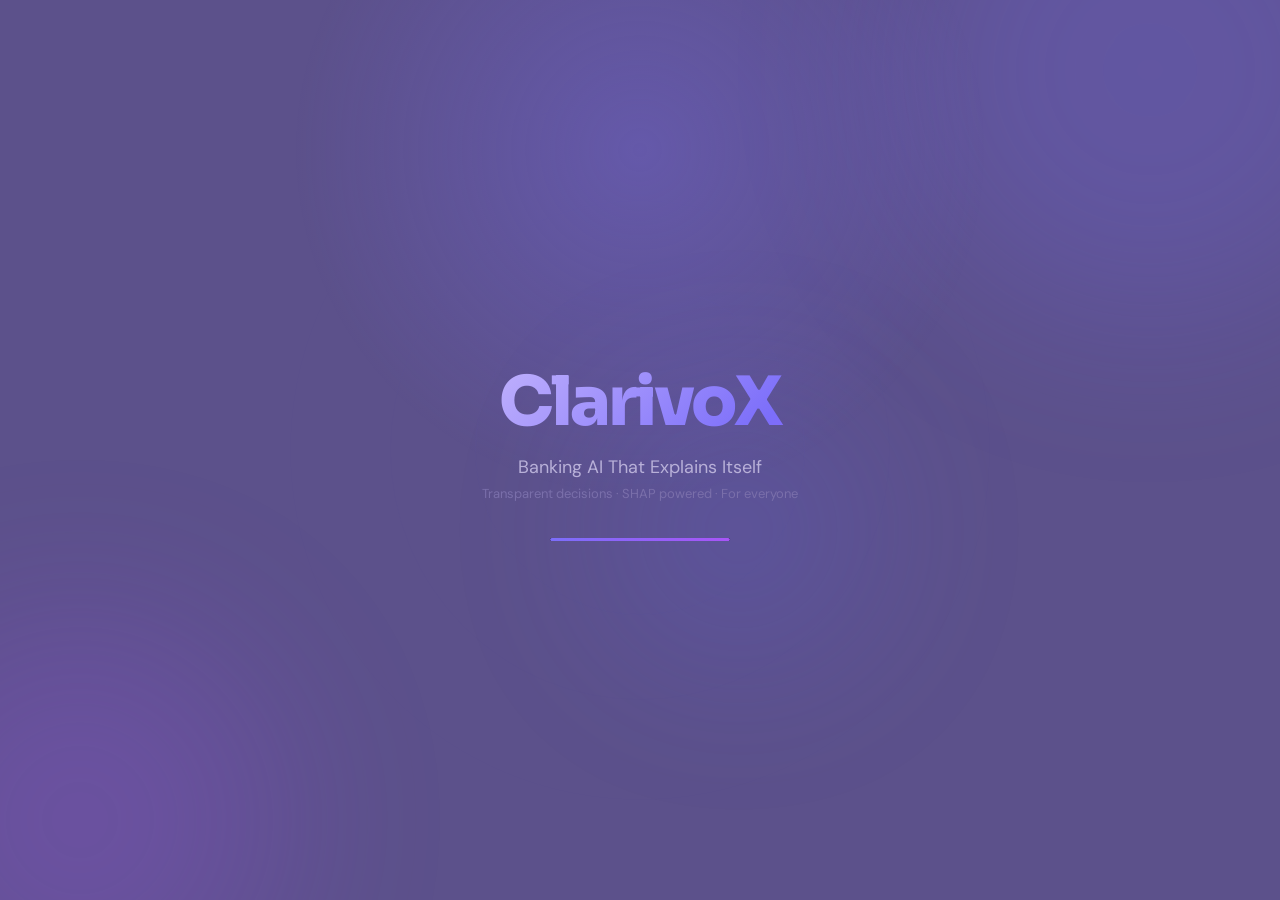
<file: frontend/index.html>
<!DOCTYPE html>
<html lang="en">
<head>
<meta charset="UTF-8"/>
<meta name="viewport" content="width=device-width, initial-scale=1.0"/>
<title>ClarivoX — Explainable Banking AI</title>
<link href="https://fonts.googleapis.com/css2?family=Sora:wght@300;400;500;600;700;800&family=DM+Sans:opsz,wght@9..40,300;9..40,400;9..40,500;9..40,600;9..40,700&display=swap" rel="stylesheet"/>
<link rel="stylesheet" href="index.css"/>
</head>
<body>

<div class="orb o1"></div>
<div class="orb o2"></div>
<div class="orb o3"></div>

<!-- TOPBAR -->
<div id="topbar" style="display:none">
  <div class="fac gap10">
    <button class="back-btn" id="backBtn" onclick="goBack()">← Back</button>
    <div class="tb-logo" onclick="goTo('home')">ClarivoX</div>
  </div>
  <div class="step-bar" id="stepBar"></div>
  <div class="tb-right">
    <!-- Language switcher in topbar -->
    <div class="tb-lang" id="tbLangBar">
      <button class="tb-lang-btn active" onclick="switchLang('English',this)">EN</button>
      <button class="tb-lang-btn" onclick="switchLang('Tamil',this)">TA</button>
      <button class="tb-lang-btn" onclick="switchLang('Hindi',this)">HI</button>
      <button class="tb-lang-btn" onclick="switchLang('Malayalam',this)">ML</button>
    </div>
    <button class="tb-nav-link" data-label="nav_home" onclick="goTo('home')">Home</button>
    <button class="tb-nav-link" data-label="nav_chat" onclick="goTo('chat')">AI Chat</button>
    <button class="tb-nav-link" data-label="nav_churn" onclick="goTo('churn')">Churn</button>
    <div class="profile-pill" onclick="togglePP()">
      <div class="pav" id="tav">U</div>
      <div><div class="pname" id="tpname">User</div><div class="pmode" id="tpmode">—</div></div>
    </div>
  </div>
</div>

<!-- PROFILE POPUP -->
<div id="ppopup">
  <div class="pp-head">
    <div class="pav" style="width:40px;height:40px;font-size:17px;margin-bottom:8px" id="ppav">U</div>
    <div class="pp-name" id="ppname">User</div>
    <div class="pp-email" id="ppemail"><a href="/cdn-cgi/l/email-protection" class="__cf_email__" data-cfemail="deabadbbac9ebdb2bfacb7a8b1a6f0bfb7">[email&#160;protected]</a></div>
  </div>
  <div class="pp-item" onclick="goTo('profile');togglePP()">👤 <span data-label="pp_profile">Switch Profile</span></div>
  <div class="pp-item" onclick="goTo('chat');togglePP()">💬 <span data-label="nav_chat">AI Chat</span></div>
  <div class="pp-item" onclick="goTo('feedback');togglePP()">⭐ <span data-label="pp_feedback">Feedback</span></div>
  <div class="pp-item" onclick="goTo('splash');togglePP()" style="color:var(--danger)">🚪 <span data-label="pp_signout">Sign Out</span></div>
</div>

<!-- FLOATING CHAT -->
<button id="floatChat" onclick="toggleCP()" title="Ask ClarivoX AI">💬<div class="fcbadge">1</div></button>

<!-- CHAT PANEL -->
<div id="cpanel">
  <div class="cp-hd">
    <div class="cp-title">✨ ClarivoX Assistant</div>
    <button class="cp-x" onclick="toggleCP()">×</button>
  </div>
  <div class="cp-msgs" id="cpmsgs">
    <div class="bubble ai"><div class="aitag">CLARIVOX AI</div><span data-label="chat_welcome_short">Hi! Ask me anything about banking, loans, or your account.</span></div>
  </div>
  <div class="cp-bar">
    <div class="cp-inp"><input type="text" class="form-control" id="cpinp" placeholder="Ask a question…" onkeydown="if(event.key==='Enter')cpSend()"/></div>
    <button class="cp-send" onclick="cpSend()">➤</button>
  </div>
</div>

<!-- ══════════ PAGES ══════════ -->

<!-- SPLASH -->
<div class="page active" id="splash">
  <div style="display:flex;flex-direction:column;align-items:center;justify-content:center;flex:1;position:relative;overflow:hidden">
    <div class="spl-orb"></div>
    <div class="spl-ring" style="width:700px;height:700px;opacity:.06"></div>
    <div class="spl-ring" style="width:500px;height:500px;opacity:.09;animation-delay:-3s"></div>
    <div class="spl-ring" style="width:330px;height:330px;opacity:.12;animation-delay:-6s"></div>
    <div style="position:relative;z-index:2;text-align:center">
      <div class="spl-logo">ClarivoX</div>
      <div class="spl-tag">Banking AI That Explains Itself</div>
      <div class="spl-sub">Transparent decisions · SHAP powered · For everyone</div>
      <div class="spl-bar"><div class="spl-fill"></div></div>
    </div>
  </div>
</div>

<!-- LOGIN -->
<div class="page" id="login">
  <div style="display:flex;align-items:center;justify-content:center;flex:1;position:relative;overflow:hidden">
    <div class="spl-orb" style="opacity:.35"></div>
    <div class="login-card">
      <div class="login-logo">ClarivoX</div>
      <p style="text-align:center;color:var(--text2);font-size:12px;margin-bottom:18px" data-label="login_tagline">Explainable AI for Loans, Churn & Banking</p>
      <!-- Language picker -->
      <div class="lang-row" id="loginLangRow">
        <button class="lang-btn active" onclick="setLang(this,'English')">🇬🇧 English</button>
        <button class="lang-btn" onclick="setLang(this,'Tamil')">🇮🇳 தமிழ்</button>
        <button class="lang-btn" onclick="setLang(this,'Hindi')">🇮🇳 हिंदी</button>
        <button class="lang-btn" onclick="setLang(this,'Malayalam')">🇮🇳 മലയാളം</button>
      </div>
      <div class="form-group">
        <label class="form-label" data-label="username">Your Name</label>
        <input type="text" class="form-control" id="lname" placeholder="Enter your name"/>
      </div>
      <button class="btn btn-primary btn-full mt12" data-label="enter_btn" onclick="doLogin()">Get Started →</button>
      <div class="divider">or</div>
      <button class="btn btn-secondary btn-full" data-label="guest_btn" onclick="doLoginGuest()">Continue as Guest</button>
      <div style="margin-top:16px;text-align:center">
        <span class="status-dot" id="loginDot"></span>
        <span style="font-size:11px;color:var(--text3)" id="loginStatus">Checking backend…</span>
      </div>
    </div>
  </div>
</div>

<!-- PROFILE SELECT -->
<div class="page" id="profile">
  <div class="pw">
    <div class="c-lg">
      <div class="tc mb24">
        <span class="badge bp mb12" data-label="step1_badge">Step 1 of 3</span>
        <div class="stitle" data-label="profile_title">Who are you?</div>
        <div class="ssub" data-label="profile_sub">We'll personalise AI explanations to match your level</div>
      </div>
      <div class="g3">
        <div class="pcard" onclick="selProfile('Elder',this)">
          <span class="pico">👴</span>
          <div class="pname" data-label="profile_elder">Elder Mode</div>
          <div class="pdesc" data-label="profile_elder_desc">Simple language with real-world analogies. No jargon, just clarity.</div>
          <button class="btn btn-ghost btn-sm w100" data-label="select_btn">Select →</button>
        </div>
        <div class="pcard" onclick="selProfile('Student',this)">
          <span class="pico">🎓</span>
          <div class="pname" data-label="profile_student">Student Mode</div>
          <div class="pdesc" data-label="profile_student_desc">School analogies and beginner-friendly context.</div>
          <button class="btn btn-ghost btn-sm w100" data-label="select_btn">Select →</button>
        </div>
        <div class="pcard" onclick="selProfile('Professional',this)">
          <span class="pico">💼</span>
          <div class="pname" data-label="profile_professional">Professional Mode</div>
          <div class="pdesc" data-label="profile_professional_desc">Financial terms, SHAP values, and data-driven insights.</div>
          <button class="btn btn-ghost btn-sm w100" data-label="select_btn">Select →</button>
        </div>
      </div>
    </div>
  </div>
</div>

<!-- HOME -->
<div class="page" id="home">
  <div class="hero" style="position:relative">
    <div class="spl-orb" style="opacity:.22;position:absolute;top:-220px;left:50%;transform:translateX(-50%)"></div>
    <div style="position:relative;z-index:2">
      <span class="badge bp mb12" id="hbadge">✨ Explainable Banking AI</span>
      <h1 data-label="hero_title">Banking AI<br/>You Can Trust</h1>
      <p data-label="hero_sub" id="htext">ClarivoX explains every AI banking decision in your language — loans, customer churn, credit scores — powered by SHAP and Groq AI.</p>
      <div class="hero-btns">
        <button class="btn btn-primary btn-lg" data-label="hero_btn1" onclick="goTo('usecase')">🚀 Check Loan AI</button>
        <button class="btn btn-secondary btn-lg" data-label="hero_btn2" onclick="goTo('chat')">💬 Ask AI</button>
        <button class="btn btn-ghost btn-lg" data-label="hero_btn3" onclick="goTo('churn')">📉 Churn Predictor</button>
      </div>
    </div>
  </div>
  <div class="feat-grid" id="featGrid">
    <div class="fcard" onclick="goTo('usecase')"><div class="ficon">🏦</div><div class="ftitle" data-label="feat_loan_title">Loan Approval AI</div><div class="fdesc" data-label="feat_loan_desc">Understand why your loan was approved or rejected with full SHAP factor breakdown.</div><div class="farr" data-label="analyse_btn">Analyse →</div></div>
    <div class="fcard" onclick="goTo('churn')"><div class="ficon">📉</div><div class="ftitle" data-label="feat_churn_title">Churn Predictor</div><div class="fdesc" data-label="feat_churn_desc">Predict if a customer will leave the bank and understand the risk factors clearly.</div><div class="farr" data-label="predict_btn">Predict →</div></div>
    <div class="fcard" onclick="goTo('chat')"><div class="ficon">🤖</div><div class="ftitle" data-label="feat_chat_title">AI Banking Chat</div><div class="fdesc" data-label="feat_chat_desc">Ask anything about loans, EMI, credit scores, investments in your language.</div><div class="farr" data-label="ask_btn">Ask now →</div></div>
    <div class="fcard" onclick="goTo('whatif')"><div class="ficon">🔧</div><div class="ftitle" data-label="feat_whatif_title">What-If Simulator</div><div class="fdesc" data-label="feat_whatif_desc">Change your profile values and see how loan approval probability changes live.</div><div class="farr" data-label="simulate_btn">Simulate →</div></div>
    <div class="fcard" onclick="goTo('transparency')"><div class="ficon">🛡️</div><div class="ftitle" data-label="feat_trans_title">Transparency Report</div><div class="fdesc" data-label="feat_trans_desc">See how open, reliable and fair the AI banking decision was with bias metrics.</div><div class="farr" data-label="report_btn">View report →</div></div>
    <div class="fcard" onclick="goTo('feedback')"><div class="ficon">⭐</div><div class="ftitle" data-label="feat_fb_title">Rate ClarivoX</div><div class="fdesc" data-label="feat_fb_desc">Help us improve by sharing your experience with the AI explanations.</div><div class="farr" data-label="feedback_btn">Give feedback →</div></div>
  </div>
</div>

<!-- USE CASE -->
<div class="page" id="usecase">
  <div class="pw">
    <div class="c-lg">
      <div class="tc mb24">
        <span class="badge bp mb12" data-label="step2_badge">Step 2 of 3</span>
        <div class="stitle" data-label="usecase_title">What do you want to check?</div>
        <div class="ssub" data-label="usecase_sub">Select a use case and get a personalised AI explanation</div>
      </div>
      <div class="g4">
        <div class="uccard" onclick="selUC('Loans & EMI',this)"><div class="ucicon">🏦</div><div class="ucname" data-label="uc_loan">Loan & EMI</div><div class="ucdesc" data-label="uc_loan_desc">Ask about loans, interest rates, EMI calculations.</div><span class="badge bp">Financial</span></div>
        <div class="uccard" onclick="selUC('Credit Score',this)"><div class="ucicon">📊</div><div class="ucname" data-label="uc_credit">Credit Score</div><div class="ucdesc" data-label="uc_credit_desc">Understand how to improve your CIBIL score.</div><span class="badge bs">Credit</span></div>
        <div class="uccard" onclick="selUC('Savings & Investment',this)"><div class="ucicon">💰</div><div class="ucname" data-label="uc_savings">Savings & Investment</div><div class="ucdesc" data-label="uc_savings_desc">Learn about FD, RD, mutual funds and savings.</div><span class="badge bw">Investment</span></div>
        <div class="uccard" onclick="selUC('Insurance',this)"><div class="ucicon">🛡️</div><div class="ucname" data-label="uc_insurance">Insurance</div><div class="ucdesc" data-label="uc_insurance_desc">Understand life, health, and vehicle insurance.</div><span class="badge bd">Insurance</span></div>
      </div>
    </div>
  </div>
</div>

<!-- LOAN FORM -->
<div class="page" id="inputform">
  <div class="pw">
    <div class="c-md">
      <div class="mb24">
        <span class="badge bp mb12" data-label="step3_badge">Step 3 of 3</span>
        <div class="stitle" data-label="loan_form_title">Enter Loan Details</div>
        <div class="ssub" data-label="loan_form_sub">Fill in your details for an accurate AI loan assessment</div>
      </div>
      <div class="card">
        <div class="g2">
          <div class="form-group"><label class="form-label" data-label="label_income">Annual Income (₹)</label><input type="number" class="form-control" id="fIncome" placeholder="e.g. 500000"/></div>
          <div class="form-group"><label class="form-label" data-label="label_loan_amt">Loan Amount (₹)</label><input type="number" class="form-control" id="fLoan" placeholder="e.g. 1000000"/></div>
        </div>
        <div class="g2">
          <div class="form-group"><label class="form-label" data-label="label_cibil">CIBIL Score</label><input type="number" class="form-control" id="fCibil" placeholder="e.g. 750"/></div>
          <div class="form-group"><label class="form-label" data-label="label_term">Loan Term (months)</label><input type="number" class="form-control" id="fTerm" placeholder="e.g. 12"/></div>
        </div>
        <div class="g2">
          <div class="form-group"><label class="form-label" data-label="label_edu">Education</label>
            <select class="form-control" id="fEdu"><option value="Graduate" data-label="opt_graduate">Graduate</option><option value="Not Graduate" data-label="opt_notgraduate">Not Graduate</option></select>
          </div>
          <div class="form-group"><label class="form-label" data-label="label_self">Self Employed?</label>
            <select class="form-control" id="fSelf"><option value="No" data-label="opt_no">No</option><option value="Yes" data-label="opt_yes">Yes</option></select>
          </div>
        </div>
        <div class="g2">
          <div class="form-group"><label class="form-label" data-label="label_dep">Dependents</label><input type="number" class="form-control" id="fDep" placeholder="e.g. 0" value="0"/></div>
          <div class="form-group"><label class="form-label" data-label="label_res">Residential Assets (₹)</label><input type="number" class="form-control" id="fRes" placeholder="e.g. 0" value="0"/></div>
        </div>
        <button class="btn btn-primary btn-full mt12" id="loanBtn" data-label="btn_check_loan" onclick="submitLoan()">🚀 Run AI Assessment</button>
        <p style="text-align:center;font-size:10px;color:var(--text3);margin-top:10px" data-label="privacy_note">🔒 Your data is processed locally and never stored</p>
      </div>
    </div>
  </div>
</div>

<!-- AI RESULT -->
<div class="page" id="airesult" style="align-items:center;justify-content:center">
  <div style="max-width:520px;width:100%;text-align:center;padding:80px 20px">
    <span class="badge" id="rBadge" style="justify-content:center">⚡ AI Decision Complete</span>
    <div style="font-size:12px;color:var(--text3);margin-top:8px" id="rModelSub">Loan Approval Assessment · LightGBM + SHAP</div>
    <div class="res-big" id="rVerdict" style="color:var(--success)">Approved</div>
    <div class="fjb mb8"><span style="font-size:12px;color:var(--text2)" data-label="confidence">Model Confidence</span><span style="font-weight:700;color:var(--indigo)" id="rConf">—%</span></div>
    <div class="cbar-t"><div class="cbar-f" id="rBar"></div></div>
    <div class="rstats">
      <div class="rstat"><div class="rstat-v" id="rRisk">—</div><div class="rstat-l" data-label="risk_level">Risk Level</div></div>
      <div class="rstat"><div class="rstat-v">LightGBM</div><div class="rstat-l">Model</div></div>
      <div class="rstat"><div class="rstat-v" id="rScore">—</div><div class="rstat-l">SHAP Score</div></div>
    </div>
    <div id="rAlert" style="border-radius:10px;padding:12px 16px;display:flex;align-items:center;gap:9px;margin-bottom:22px"></div>
    <!-- Voice result button -->
    <div style="margin-bottom:16px">
      <button class="btn btn-ghost btn-sm" id="voiceResultBtn" onclick="speakResult()" style="gap:8px">
        🔊 <span data-label="listen_result">Listen to Result</span>
      </button>
    </div>
    <div style="display:flex;flex-direction:column;gap:9px">
      <button class="btn btn-primary btn-full" data-label="view_explanation" onclick="goTo('explanation')">🔍 View Full Explanation →</button>
      <button class="btn btn-secondary btn-full" data-label="whatif_btn" onclick="goTo('whatif')">🔧 What-If Simulator</button>
      <button class="btn btn-ghost btn-full" data-label="trans_btn" onclick="goTo('transparency')">🛡️ Transparency Report</button>
    </div>
  </div>
</div>

<!-- EXPLANATION -->
<div class="page" id="explanation">
  <div class="pw">
    <div class="c-lg">
      <div class="mb24">
        <div class="stitle" data-label="expl_title">Why was this decision made?</div>
        <div class="ssub" data-label="expl_sub">Top SHAP factors that influenced the AI's outcome, personalised for your profile</div>
      </div>
      <div class="g2" id="explGrid" style="align-items:start">
        <div>
          <div id="shapFactors"></div>
          <div class="eacts mt16 mb16">
            <button class="btn btn-ghost btn-sm" data-label="simplify_btn" onclick="simplifyExpl()">🧓 Simplify</button>
            <button class="btn btn-ghost btn-sm" data-label="ask_ai_btn" onclick="goTo('chat')">💬 Ask AI</button>
          </div>
          <!-- REJECTION REASONS + NEXT STEPS (shown only when rejected) -->
          <div id="rejectionPanel" style="display:none;margin-bottom:16px">
            <div class="card" style="border-color:rgba(239,68,68,.35);background:rgba(239,68,68,.05);margin-bottom:12px">
              <div style="font-size:11px;font-weight:700;color:#F87171;letter-spacing:.5px;margin-bottom:10px" id="rejTitleEl">❌ Why Was It Rejected?</div>
              <div id="rejReasonsList"></div>
            </div>
            <div class="card" style="border-color:rgba(16,185,129,.3);background:rgba(16,185,129,.04);margin-bottom:12px">
              <div style="font-size:11px;font-weight:700;color:#34D399;letter-spacing:.5px;margin-bottom:10px" id="nextStepsTitleEl">✅ What To Do Next</div>
              <div id="nextStepsList"></div>
            </div>
            <div class="card" style="background:rgba(124,110,250,.06);margin-bottom:12px" id="reapplyCard">
              <div style="font-size:10px;font-weight:700;color:var(--text3);letter-spacing:.5px;margin-bottom:6px" id="reapplyLabelEl">📅 When To Reapply</div>
              <p style="font-size:12px;color:var(--text2)" id="reapplyTxt"></p>
            </div>
            <div class="card" style="background:rgba(245,158,11,.06);border-color:rgba(245,158,11,.3)">
              <div style="font-size:10px;font-weight:700;color:var(--warning);letter-spacing:.5px;margin-bottom:6px" id="improveTipLabelEl">💡 Top Improvement Tip</div>
              <p style="font-size:12px;color:var(--text2)" id="improveTipTxt"></p>
            </div>
          </div>
          <div style="display:flex;flex-direction:column;gap:8px">
            <button class="btn btn-primary btn-full" data-label="whatif_btn2" onclick="goTo('whatif')">🔧 What-If Simulator →</button>
            <button class="btn btn-secondary btn-full" data-label="trans_btn2" onclick="goTo('transparency')">🛡️ Transparency Report →</button>
          </div>
        </div>
        <div>
          <div class="ebox mb16" id="ebox">
            <div class="emode" id="emode">👤 Personalised Explanation</div>
            <p id="etxt">Loading AI explanation…</p>
          </div>
          <div class="card">
            <div style="font-size:10px;font-weight:700;color:var(--text3);letter-spacing:.5px;margin-bottom:12px" data-label="shap_weights">SHAP FACTOR WEIGHTS</div>
            <div id="shapBars"></div>
          </div>
          <div class="card mt16" style="margin-top:16px;background:rgba(124,110,250,.05)">
            <div style="font-size:10px;font-weight:700;color:var(--text3);letter-spacing:.5px;margin-bottom:8px" data-label="analogy_label">💡 ANALOGY</div>
            <p style="font-size:12px;color:var(--text2);line-height:1.7" id="analogyTxt">Loading…</p>
          </div>
        </div>
      </div>
    </div>
  </div>
</div>

<!-- WHAT-IF SIMULATOR -->
<div class="page" id="whatif">
  <div class="pw">
    <div class="c-lg">
      <div class="mb24">
        <div class="stitle" data-label="whatif_title">What-If Simulator</div>
        <div class="ssub" data-label="whatif_sub">Adjust sliders to see how changes affect loan approval probability in real time</div>
      </div>
      <div class="g2" id="wiGrid" style="align-items:start">
        <div class="card">
          <div class="slg"><div class="sll"><span data-label="sim_income">💰 Annual Income (₹)</span><span id="iv">5,00,000</span></div><input type="range" min="100000" max="2000000" step="10000" value="500000" id="is" oninput="updateSim()"/></div>
          <div class="slg"><div class="sll"><span data-label="sim_cibil">📊 CIBIL Score</span><span id="cv">700</span></div><input type="range" min="300" max="900" step="10" value="700" id="cs" oninput="updateSim()"/></div>
          <div class="slg"><div class="sll"><span data-label="sim_loan">🏠 Loan Amount (₹)</span><span id="lv">10,00,000</span></div><input type="range" min="100000" max="10000000" step="50000" value="1000000" id="ls" oninput="updateSim()"/></div>
          <div class="simtip" id="simtip">💡 Raise CIBIL score above 750 for the biggest improvement.</div>
        </div>
        <div class="card tc">
          <div style="font-size:10px;font-weight:700;color:var(--text3);letter-spacing:.5px" data-label="approval_prob">APPROVAL PROBABILITY</div>
          <div class="prob-big" id="pd">65%</div>
          <div id="pl" style="font-size:13px;font-weight:600;margin-bottom:22px">✅ Likely Approved</div>
          <div style="display:flex;flex-direction:column;gap:8px;margin-top:20px">
            <button class="btn btn-primary btn-full" data-label="run_assessment" onclick="goTo('inputform')">🚀 Run Real Assessment →</button>
            <button class="btn btn-secondary btn-full" data-label="ask_ai_btn" onclick="goTo('chat')">💬 Ask AI →</button>
          </div>
        </div>
      </div>
    </div>
  </div>
</div>

<!-- CHURN PREDICTOR -->
<div class="page" id="churn">
  <div class="pw">
    <div class="c-md">
      <div class="mb24">
        <div class="stitle" data-label="churn_check">Customer Churn Predictor</div>
        <div class="ssub" data-label="churn_sub">Predict if a customer will leave the bank — powered by Random Forest + SHAP</div>
      </div>
      <div class="card">
        <div class="g2">
          <div class="form-group"><label class="form-label" data-label="label_tenure">Tenure (years)</label><input type="number" class="form-control" id="cTenure" placeholder="e.g. 3"/></div>
          <div class="form-group"><label class="form-label" data-label="label_balance">Account Balance (₹)</label><input type="number" class="form-control" id="cBalance" placeholder="e.g. 50000"/></div>
        </div>
        <div class="g2">
          <div class="form-group"><label class="form-label" data-label="label_products">No. of Products</label><input type="number" class="form-control" id="cProducts" placeholder="e.g. 1" value="1"/></div>
          <div class="form-group"><label class="form-label" data-label="label_sat">Satisfaction Score (1-5)</label><input type="number" class="form-control" id="cSatis" placeholder="e.g. 3" min="1" max="5"/></div>
        </div>
        <div class="g2">
          <div class="form-group"><label class="form-label" data-label="label_complaints">Number of Complaints</label><input type="number" class="form-control" id="cComplaints" placeholder="e.g. 0" value="0"/></div>
          <div class="form-group"><label class="form-label" data-label="label_credit">Credit Score</label><input type="number" class="form-control" id="cCredit" placeholder="e.g. 650"/></div>
        </div>
        <div class="g2">
          <div class="form-group"><label class="form-label" data-label="label_age">Age</label><input type="number" class="form-control" id="cAge" placeholder="e.g. 35"/></div>
          <div class="form-group"><label class="form-label" data-label="label_active">Is Active Member?</label>
            <select class="form-control" id="cActive"><option value="true" data-label="opt_yes">Yes</option><option value="false" data-label="opt_no">No</option></select>
          </div>
        </div>
        <button class="btn btn-primary btn-full mt12" id="churnBtn" data-label="btn_check_churn" onclick="submitChurn()">📉 Predict Churn Risk</button>
      </div>
      <div class="card mt16" id="churnResult" style="display:none;margin-top:16px">
        <div class="tc mb16">
          <div id="churnVerdict" style="font-family:'Sora',sans-serif;font-size:28px;font-weight:800;margin-bottom:8px"></div>
          <div style="font-size:12px;color:var(--text2)" data-label="churn_risk">Risk Score</div>
          <div style="font-family:'Sora',sans-serif;font-size:48px;font-weight:800;background:linear-gradient(135deg,var(--indigo),var(--purple));-webkit-background-clip:text;-webkit-text-fill-color:transparent" id="churnScore"></div>
          <div class="cbar-t"><div class="cbar-f" id="churnBar"></div></div>
          <!-- Speak churn result -->
          <button class="btn btn-ghost btn-sm mt12" onclick="speakChurnResult()" style="margin-top:12px">🔊 <span data-label="listen_result">Listen to Result</span></button>
        </div>
        <div id="churnExpPoints"></div>
        <div class="card mt12" style="margin-top:12px;background:rgba(124,110,250,.05)">
          <div style="font-size:10px;font-weight:700;color:var(--text3);margin-bottom:6px" data-label="analogy_label">💡 ANALOGY</div>
          <p style="font-size:12px;color:var(--text2);line-height:1.7" id="churnAnalogy"></p>
        </div>
      </div>
    </div>
  </div>
</div>

<!-- AI CHAT -->
<div class="page" id="chat">
  <div class="pw">
    <div class="c-md">
      <div class="mb16">
        <div class="stitle" data-label="chat_title">Ask ClarivoX AI</div>
        <div class="ssub" data-label="chat_sub">Get plain-language answers about banking in your language</div>
      </div>
      <!-- Voice mode toggle -->
      <div class="fac gap10 mb16" style="justify-content:space-between;flex-wrap:wrap">
        <div style="display:flex;align-items:center;gap:8px">
          <button id="voiceModeBtn" onclick="toggleVoiceMode()" title="Enable Voice Conversation Mode"
            style="display:flex;align-items:center;gap:6px;padding:7px 14px;border-radius:50px;border:1.5px solid rgba(124,110,250,0.4);background:rgba(124,110,250,0.08);color:var(--indigo);font-size:12px;font-weight:600;cursor:pointer;transition:var(--tr)">
            🎙️ <span id="voiceModeLbl">Voice Mode: Off</span>
          </button>
          <span style="font-size:10px;color:var(--text3)">AI will speak responses automatically</span>
        </div>
      </div>
      <div class="fac gap10 mb16" style="flex-wrap:wrap">
        <select class="form-control" id="chatTopic" style="width:auto;flex:1">
          <option value="Loans & EMI" data-label="topic_loan">🏦 Loans & EMI</option>
          <option value="Credit Score" data-label="topic_credit">📊 Credit Score</option>
          <option value="Savings & Investment" data-label="topic_savings">💰 Savings</option>
          <option value="Insurance" data-label="topic_insurance">🛡️ Insurance</option>
        </select>
        <select class="form-control" id="chatLang" style="width:auto;flex:1" onchange="updateChatLang()">
          <option value="English">🇬🇧 English</option>
          <option value="Tamil">🇮🇳 Tamil</option>
          <option value="Hindi">🇮🇳 Hindi</option>
          <option value="Malayalam">🇮🇳 Malayalam — മലയാളം</option>
        </select>
      </div>
      <!-- Voice indicator -->
      <div class="voice-indicator" id="voiceIndicator">
        <div class="vdot"></div><div class="vdot"></div><div class="vdot"></div>
        <span id="voiceStatus">Listening…</span>
      </div>
      <div class="qchips" id="chatQChips">
        <div class="qchip" onclick="qAsk('What is EMI and how is it calculated?')" data-label="fq1">What is EMI?</div>
        <div class="qchip" onclick="qAsk('How can I improve my CIBIL score?')" data-label="fq2">Improve CIBIL score</div>
        <div class="qchip" onclick="qAsk('Should I take a home loan?')" data-label="fq3">Should I take a loan?</div>
        <div class="qchip" onclick="qAsk('What is the difference between FD and RD?')">FD vs RD</div>
        <div class="qchip" onclick="qAsk('How does loan rejection affect credit score?')">Loan rejection impact</div>
      </div>
      <div class="chat-win">
        <div class="chat-msgs" id="chatMsgs">
          <div class="bubble ai"><div class="aitag">✨ CLARIVOX AI</div><span data-label="chat_welcome">Hello! I'm here to explain banking decisions in simple terms. Ask me anything!</span></div>
        </div>
        <div class="chat-bar">
          <!-- Mic button -->
          <button class="voice-btn" id="micBtn" onclick="toggleVoiceInput()" title="Speak your question">🎤</button>
          <div class="chat-inp"><input type="text" class="form-control" id="chatInp" data-placeholder-label="chat_placeholder" placeholder="Ask a banking question…" onkeydown="if(event.key==='Enter')sendChat()"/></div>
          <button class="btn btn-primary btn-sm" data-label="send_btn" onclick="sendChat()" id="chatSendBtn">Send</button>
        </div>
      </div>
    </div>
  </div>
</div>

<!-- TRANSPARENCY -->
<div class="page" id="transparency">
  <div class="pw">
    <div class="c-lg">
      <div class="mb24">
        <div class="stitle" data-label="trans_title">Transparency & Bias Report</div>
        <div class="ssub" data-label="trans_sub">How open, reliable, and fair was this AI decision?</div>
      </div>
      <div class="g2" id="trGrid" style="align-items:start">
        <div>
          <div class="card tc mb16" style="margin-bottom:16px">
            <div style="font-size:10px;font-weight:700;color:var(--text3);letter-spacing:.5px;margin-bottom:12px" data-label="trans_score_label">TRANSPARENCY SCORE</div>
            <div style="position:relative;width:120px;height:120px;margin:0 auto 18px">
              <svg width="120" height="120" style="transform:rotate(-90deg)">
                <defs><linearGradient id="cg" x1="0%" y1="0%" x2="100%" y2="0%"><stop offset="0%" stop-color="#7C6EFA"/><stop offset="100%" stop-color="#A855F7"/></linearGradient></defs>
                <circle cx="60" cy="60" r="48" fill="none" stroke="var(--bg3)" stroke-width="9"/>
                <circle cx="60" cy="60" r="48" fill="none" stroke="url(#cg)" stroke-width="9" stroke-linecap="round" stroke-dasharray="301" stroke-dashoffset="54" id="trCircle"/>
              </svg>
              <div style="position:absolute;top:50%;left:50%;transform:translate(-50%,-50%);text-align:center">
                <div style="font-family:'Sora',sans-serif;font-size:24px;font-weight:800" id="trScore">82</div>
                <div style="font-size:9px;color:var(--text3)">/100</div>
              </div>
            </div>
            <span class="badge bs" data-label="trans_good">✓ Good Transparency</span>
          </div>
          <div class="card">
            <div style="font-size:10px;font-weight:700;color:var(--text3);letter-spacing:.5px;margin-bottom:12px" data-label="score_breakdown">SCORE BREAKDOWN</div>
            <div class="mrow"><div class="mname" data-label="model_conf">Model Confidence</div><div class="mtrack"><div class="mfill" style="width:78%"></div></div><div class="mval">78%</div></div>
            <div class="mrow"><div class="mname" data-label="shap_stability">SHAP Stability</div><div class="mtrack"><div class="mfill" style="width:86%"></div></div><div class="mval">86%</div></div>
            <div class="mrow"><div class="mname" data-label="bias_check">Bias Check</div><div class="mtrack"><div class="mfill" style="width:64%;background:linear-gradient(90deg,var(--warning),#F97316)"></div></div><div class="mval" style="color:var(--warning)">64%</div></div>
            <div class="mrow"><div class="mname" data-label="explainability">Explainability</div><div class="mtrack"><div class="mfill" style="width:90%"></div></div><div class="mval">90%</div></div>
          </div>
        </div>
        <div>
          <div class="card mb16" style="background:rgba(245,158,11,.07);border-color:rgba(245,158,11,.2);margin-bottom:16px">
            <div class="fjb mb12" style="margin-bottom:12px">
              <span style="font-weight:700;font-size:16px" data-label="bias_detection">⚖️ Bias Detection</span>
              <span class="badge bw" data-label="potential_bias">⚠️ Potential Bias</span>
            </div>
            <p style="font-size:12px;color:var(--text2);margin-bottom:12px" data-label="bias_desc">A disparity was found in urban vs rural approval rates in the training data.</p>
            <div style="display:flex;gap:14px;flex-wrap:wrap;margin-top:14px">
              <div style="flex:1;min-width:100px;background:var(--bg2);border-radius:10px;padding:14px;text-align:center;border:1px solid var(--border)">
                <div style="font-size:20px;margin-bottom:5px">🏙️</div>
                <div style="font-family:'Sora',sans-serif;font-size:26px;font-weight:800;color:var(--indigo)">72%</div>
                <div style="font-size:10px;color:var(--text3);margin-top:4px" data-label="urban_approval">Urban Approval</div>
              </div>
              <div style="flex:1;min-width:100px;background:var(--bg2);border-radius:10px;padding:14px;text-align:center;border:1px solid var(--border)">
                <div style="font-size:20px;margin-bottom:5px">🌾</div>
                <div style="font-family:'Sora',sans-serif;font-size:26px;font-weight:800;color:var(--warning)">39%</div>
                <div style="font-size:10px;color:var(--text3);margin-top:4px" data-label="rural_approval">Rural Approval</div>
              </div>
            </div>
          </div>
          <div class="card mb16" style="margin-bottom:16px">
            <div style="font-size:10px;font-weight:700;color:var(--text3);letter-spacing:.5px;margin-bottom:12px" data-label="model_info">MODEL INFO</div>
            <div class="mrow"><div class="mname">Loan Model</div><div class="mtrack"><div class="mfill" style="width:92%"></div></div><div class="mval">LightGBM</div></div>
            <div class="mrow"><div class="mname">Churn Model</div><div class="mtrack"><div class="mfill" style="width:86%"></div></div><div class="mval">RandForest</div></div>
            <div class="mrow"><div class="mname">AI Engine</div><div class="mtrack"><div class="mfill" style="width:100%"></div></div><div class="mval">Groq</div></div>
            <div class="mrow"><div class="mname">Explainability</div><div class="mtrack"><div class="mfill" style="width:90%"></div></div><div class="mval">SHAP</div></div>
          </div>
          <div style="display:flex;flex-direction:column;gap:8px">
            <button class="btn btn-primary btn-full" data-label="ask_ai_btn" onclick="goTo('chat')">💬 Ask AI About This →</button>
            <button class="btn btn-ghost btn-full" data-label="feedback_btn" onclick="goTo('feedback')">⭐ Rate This →</button>
          </div>
        </div>
      </div>
    </div>
  </div>
</div>

<!-- FEEDBACK -->
<div class="page" id="feedback" style="align-items:center;justify-content:center">
  <div style="max-width:460px;width:100%;padding:80px 20px;text-align:center">
    <div id="fbForm">
      <span class="badge bp mb12" data-label="rate_badge">⭐ Rate ClarivoX</span>
      <div class="stitle mt8" style="margin-top:8px" data-label="fb_title">How helpful was the AI?</div>
      <div class="ssub" data-label="fb_sub">Your feedback helps us improve for everyone</div>
      <div class="stars mt24" style="margin-top:24px">
        <div class="star" onclick="rateStar(1)">⭐</div>
        <div class="star" onclick="rateStar(2)">⭐</div>
        <div class="star" onclick="rateStar(3)">⭐</div>
        <div class="star" onclick="rateStar(4)">⭐</div>
        <div class="star" onclick="rateStar(5)">⭐</div>
      </div>
      <div class="form-group"><textarea class="form-control" id="fbComment" rows="3" data-placeholder-label="fb_placeholder" placeholder="Tell us what you liked or what we can improve…"></textarea></div>
      <button class="btn btn-primary btn-full" data-label="submit_fb" onclick="submitFB()">Submit Feedback →</button>
    </div>
    <div id="fbOk" style="display:none">
      <div style="font-size:64px;margin-bottom:16px">🎉</div>
      <div style="font-family:'Sora',sans-serif;font-size:48px;font-weight:800;color:var(--success);margin:10px 0" id="fbPct">100%</div>
      <div style="font-size:16px;font-weight:700;margin-bottom:8px" data-label="fb_thanks">Thank you!</div>
      <div style="color:var(--text2);font-size:13px;margin-bottom:24px" data-label="fb_submitted">Your feedback has been submitted to our team.</div>
      <button class="btn btn-primary btn-full" data-label="back_home" onclick="goTo('home')">← Back to Home</button>
    </div>
  </div>
</div>

<script src="index.js"></script>
</body>
</html>
</file>
<file: frontend/index.css>
*,*::before,*::after{box-sizing:border-box;margin:0;padding:0}
:root{
  --bg:#5c518b;--bg2:#13102B;--bg3:#1A1640;
  --card:#1E1A42;--card2:#251F50;
  --border:rgba(139,92,246,0.2);
  --indigo:#7C6EFA;--purple:#A855F7;--violet:#6366F1;
  --glow:rgba(124,110,250,0.35);
  --text:#F0EEFF;--text2:#B8B0D8;--text3:#7A6FAA;
  --success:#10B981;--danger:#EF4444;--warning:#F59E0B;
  --r:18px;--r-sm:10px;
  --sh:0 4px 32px rgba(124,110,250,0.18);
  --sh-lg:0 8px 56px rgba(124,110,250,0.32);
  --tr:0.3s cubic-bezier(.4,0,.2,1);
}
html{scroll-behavior:smooth}
body{font-family:'DM Sans',sans-serif;background:var(--bg);color:var(--text);min-height:100vh;overflow-x:hidden}
h1,h2,h3,h4,h5{font-family:'Sora',sans-serif}

.page{display:none;min-height:100vh;flex-direction:column}
.page.active{display:flex;animation:fadeUp .4s ease both}
@keyframes fadeUp{from{opacity:0;transform:translateY(16px)}to{opacity:1;transform:translateY(0)}}

.orb{position:fixed;pointer-events:none;z-index:0;border-radius:50%;filter:blur(90px);opacity:.2;animation:orbf 12s ease-in-out infinite}
.o1{width:500px;height:500px;background:var(--indigo);top:-180px;right:-120px}
.o2{width:400px;height:400px;background:var(--purple);bottom:-120px;left:-120px;animation-delay:-5s;animation-duration:15s}
.o3{width:250px;height:250px;background:var(--violet);top:45%;left:48%;animation-delay:-8s;animation-duration:10s}
@keyframes orbf{0%,100%{transform:translateY(0) scale(1)}50%{transform:translateY(-28px) scale(1.08)}}

/* TOPBAR */
#topbar{position:fixed;top:0;left:0;right:0;z-index:200;height:64px;display:flex;align-items:center;justify-content:space-between;padding:0 28px;background:rgba(13,11,31,0.92);backdrop-filter:blur(24px);border-bottom:1px solid var(--border)}
.tb-logo{font-family:'Sora',sans-serif;font-weight:800;font-size:21px;background:linear-gradient(135deg,var(--indigo),var(--purple));-webkit-background-clip:text;-webkit-text-fill-color:transparent;cursor:pointer;letter-spacing:-0.5px}
.back-btn{display:none;align-items:center;gap:5px;background:rgba(124,110,250,0.1);border:1px solid var(--border);color:var(--text2);font-size:12px;font-weight:600;padding:6px 14px;border-radius:50px;cursor:pointer;transition:var(--tr);font-family:'DM Sans',sans-serif}
.back-btn:hover{background:rgba(124,110,250,0.2);color:var(--text)}
.back-btn.show{display:flex}
.tb-right{display:flex;align-items:center;gap:10px}
.tb-nav-link{padding:7px 14px;border-radius:50px;font-size:12px;font-weight:500;color:var(--text2);cursor:pointer;transition:var(--tr);background:transparent;border:none;font-family:'DM Sans',sans-serif}
.tb-nav-link:hover{color:var(--text);background:rgba(124,110,250,0.1)}
/* Lang switcher in topbar */
.tb-lang{display:flex;align-items:center;gap:5px}
.tb-lang-btn{padding:5px 11px;border-radius:50px;background:transparent;border:1px solid var(--border);color:var(--text3);font-size:11px;font-weight:600;cursor:pointer;transition:var(--tr);font-family:'DM Sans',sans-serif}
.tb-lang-btn:hover{border-color:var(--indigo);color:var(--indigo)}
.tb-lang-btn.active{background:rgba(124,110,250,0.15);border-color:var(--indigo);color:var(--indigo)}
.profile-pill{display:flex;align-items:center;gap:8px;background:var(--card);border:1px solid var(--border);border-radius:50px;padding:5px 14px 5px 5px;cursor:pointer;transition:var(--tr)}
.profile-pill:hover{border-color:var(--indigo)}
.pav{width:32px;height:32px;border-radius:50%;background:linear-gradient(135deg,var(--indigo),var(--purple));display:flex;align-items:center;justify-content:center;font-size:13px;font-weight:700;color:#fff;font-family:'Sora',sans-serif}
.pname{font-size:12px;font-weight:600;color:var(--text)}
.pmode{font-size:10px;color:var(--text3)}
.step-bar{display:flex;align-items:center;gap:5px;flex:1;justify-content:center;padding:0 16px}
.sdot{width:6px;height:6px;border-radius:50%;background:var(--bg3);transition:var(--tr)}
.sdot.done{background:var(--indigo)}
.sdot.cur{background:var(--purple);transform:scale(1.6)}

/* PROFILE POPUP */
#ppopup{position:fixed;top:74px;right:28px;z-index:300;background:var(--card);border:1px solid var(--border);border-radius:var(--r);padding:18px;width:220px;box-shadow:var(--sh-lg);display:none;animation:slideIn .2s ease both}
#ppopup.open{display:block}
@keyframes slideIn{from{opacity:0;transform:translateY(-8px)}to{opacity:1;transform:translateY(0)}}
.pp-head{margin-bottom:14px}
.pp-name{font-weight:700;font-size:14px;margin-bottom:2px}
.pp-email{font-size:11px;color:var(--text3)}
.pp-item{display:flex;align-items:center;gap:10px;padding:8px 0;border-top:1px solid var(--border);font-size:12px;color:var(--text2);cursor:pointer;transition:var(--tr)}
.pp-item:hover{color:var(--text)}

/* FLOATING CHAT */
#floatChat{position:fixed;bottom:26px;right:26px;z-index:500;width:56px;height:56px;border-radius:50%;background:linear-gradient(135deg,var(--indigo),var(--purple));display:none;align-items:center;justify-content:center;cursor:pointer;box-shadow:0 6px 28px rgba(124,110,250,0.5);font-size:22px;transition:var(--tr);border:none;animation:popBounce .4s cubic-bezier(.34,1.56,.64,1) both}
#floatChat:hover{transform:scale(1.1) translateY(-2px)}
#floatChat.show{display:flex}
.fcbadge{position:absolute;top:-2px;right:-2px;width:16px;height:16px;background:var(--danger);border-radius:50%;display:flex;align-items:center;justify-content:center;font-size:9px;font-weight:700;color:#fff;border:2px solid var(--bg)}
@keyframes popBounce{from{opacity:0;transform:scale(0.4)}to{opacity:1;transform:scale(1)}}

/* CHAT PANEL */
#cpanel{position:fixed;bottom:94px;right:26px;z-index:499;width:320px;background:var(--card);border:1px solid var(--border);border-radius:var(--r);box-shadow:var(--sh-lg);display:none;flex-direction:column;overflow:hidden}
#cpanel.open{display:flex;animation:slideIn .25s ease both}
.cp-hd{display:flex;align-items:center;justify-content:space-between;padding:12px 16px;background:linear-gradient(135deg,var(--indigo),var(--purple))}
.cp-title{font-weight:700;font-size:13px;color:#fff}
.cp-x{background:none;border:none;cursor:pointer;color:rgba(255,255,255,.75);font-size:20px;line-height:1}
.cp-msgs{flex:1;overflow-y:auto;padding:12px;display:flex;flex-direction:column;gap:10px;max-height:260px}
.cp-msgs::-webkit-scrollbar{width:3px}
.cp-msgs::-webkit-scrollbar-thumb{background:var(--bg3);border-radius:2px}
.cp-bar{display:flex;gap:6px;padding:10px 12px;border-top:1px solid var(--border)}
.cp-inp{flex:1}.cp-inp .form-control{border-radius:50px;padding:8px 14px;font-size:12px}
.cp-send{background:linear-gradient(135deg,var(--indigo),var(--purple));border:none;border-radius:50%;width:34px;height:34px;cursor:pointer;display:flex;align-items:center;justify-content:center;font-size:14px;flex-shrink:0;transition:var(--tr)}
.cp-send:hover{transform:scale(1.1)}

/* BUTTONS */
.btn{display:inline-flex;align-items:center;justify-content:center;gap:7px;padding:12px 24px;border-radius:50px;border:none;cursor:pointer;font-family:'DM Sans',sans-serif;font-size:13px;font-weight:600;transition:var(--tr);text-decoration:none;letter-spacing:0.2px}
.btn-primary{background:linear-gradient(135deg,var(--indigo),var(--purple));color:#fff;box-shadow:0 4px 20px rgba(124,110,250,0.38)}
.btn-primary:hover{transform:translateY(-2px);box-shadow:0 8px 32px rgba(124,110,250,0.55)}
.btn-primary:disabled{opacity:.5;cursor:not-allowed;transform:none}
.btn-secondary{background:var(--card2);border:1px solid var(--border);color:var(--text)}
.btn-secondary:hover{border-color:var(--indigo)}
.btn-ghost{background:rgba(124,110,250,0.1);border:1px solid rgba(124,110,250,0.2);color:var(--indigo)}
.btn-ghost:hover{background:rgba(124,110,250,0.2)}
.btn-danger{background:rgba(239,68,68,0.15);border:1px solid rgba(239,68,68,0.3);color:#F87171}
.btn-danger:hover{background:rgba(239,68,68,0.25)}
.btn-sm{padding:7px 15px;font-size:11px}
.btn-lg{padding:15px 32px;font-size:15px}
.btn-full{width:100%}

/* CARDS */
.card{background:var(--card);border-radius:var(--r);border:1px solid var(--border);padding:22px;transition:var(--tr)}
.card-hov:hover{border-color:rgba(124,110,250,0.5);box-shadow:var(--sh-lg);transform:translateY(-3px)}

/* BADGES */
.badge{display:inline-flex;align-items:center;gap:4px;padding:3px 10px;border-radius:50px;font-size:11px;font-weight:700;letter-spacing:.3px}
.bs{background:rgba(16,185,129,.15);color:#34D399;border:1px solid rgba(16,185,129,.25)}
.bd{background:rgba(239,68,68,.15);color:#F87171;border:1px solid rgba(239,68,68,.25)}
.bw{background:rgba(245,158,11,.15);color:#FCD34D;border:1px solid rgba(245,158,11,.25)}
.bp{background:rgba(124,110,250,.15);color:var(--indigo);border:1px solid rgba(124,110,250,.25)}

/* FORM */
.form-group{margin-bottom:16px}
.form-label{display:block;font-size:11px;font-weight:700;color:var(--text2);margin-bottom:5px;letter-spacing:.5px;text-transform:uppercase}
.form-control{width:100%;padding:11px 14px;border-radius:var(--r-sm);background:var(--bg2);border:1.5px solid var(--border);color:var(--text);font-family:'DM Sans',sans-serif;font-size:13px;transition:var(--tr);outline:none}
.form-control:focus{border-color:var(--indigo);background:var(--bg3);box-shadow:0 0 0 3px rgba(124,110,250,.12)}
.form-control::placeholder{color:var(--text3)}
select.form-control option{background:var(--bg2);color:var(--text)}

/* LAYOUT */
.pw{width:100%;padding:86px 22px 110px;display:flex;flex-direction:column;align-items:center}
.c-sm{width:100%;max-width:460px}
.c-md{width:100%;max-width:680px}
.c-lg{width:100%;max-width:940px}
.stitle{font-size:26px;font-weight:700;margin-bottom:5px;color:var(--text)}
.ssub{color:var(--text2);font-size:13px;margin-bottom:24px;line-height:1.6}
.g2{display:grid;grid-template-columns:1fr 1fr;gap:18px}
.g3{display:grid;grid-template-columns:1fr 1fr 1fr;gap:16px}
.g4{display:grid;grid-template-columns:repeat(4,1fr);gap:14px}
.tc{text-align:center}
.fjb{display:flex;justify-content:space-between;align-items:center}
.fac{display:flex;align-items:center}
.mt8{margin-top:8px}.mt12{margin-top:12px}.mt16{margin-top:16px}.mt20{margin-top:20px}.mt24{margin-top:24px}
.mb8{margin-bottom:8px}.mb12{margin-bottom:12px}.mb16{margin-bottom:16px}.mb20{margin-bottom:20px}.mb24{margin-bottom:24px}
.gap8{gap:8px}.gap10{gap:10px}.gap12{gap:12px}.gap16{gap:16px}
.w100{width:100%}

@media(max-width:768px){
  .g2,.g3,.g4{grid-template-columns:1fr}
  .pw{padding:76px 14px 100px}
  #topbar{padding:0 14px}
  .stitle{font-size:20px}
  .tb-nav-link{display:none}
  .tb-lang{gap:3px}
  .tb-lang-btn{padding:4px 8px;font-size:10px}
}

/* SPLASH */
.spl-orb{position:absolute;width:700px;height:700px;border-radius:50%;background:radial-gradient(circle,rgba(124,110,250,.28) 0%,transparent 70%);top:-200px;left:50%;transform:translateX(-50%);animation:sg 4s ease-in-out infinite}
@keyframes sg{0%,100%{opacity:.5}50%{opacity:.85}}
.spl-ring{position:absolute;border-radius:50%;border:1px solid rgba(124,110,250,.15);top:50%;left:50%;transform:translate(-50%,-50%);animation:rp 8s linear infinite}
@keyframes rp{from{transform:translate(-50%,-50%) scale(1)}to{transform:translate(-50%,-50%) scale(1.06)}}
.spl-logo{font-family:'Sora',sans-serif;font-weight:800;font-size:68px;letter-spacing:-3px;background:linear-gradient(135deg,#C4B5FD,var(--indigo),var(--purple),#EC4899);-webkit-background-clip:text;-webkit-text-fill-color:transparent;background-size:300%;animation:gm 4s ease infinite,li .8s ease both}
@keyframes gm{0%{background-position:0% 50%}50%{background-position:100% 50%}100%{background-position:0% 50%}}
@keyframes li{from{opacity:0;transform:scale(.85) translateY(20px)}to{opacity:1;transform:scale(1) translateY(0)}}
.spl-tag{font-size:18px;color:var(--text2);font-weight:400;margin-top:10px;animation:fadeUp .8s .35s ease both}
.spl-sub{font-size:13px;color:var(--text3);margin-top:6px;animation:fadeUp .8s .5s ease both}
.spl-bar{width:180px;height:3px;background:var(--bg3);border-radius:2px;overflow:hidden;margin:36px auto 0;animation:fadeUp .8s .6s ease both}
.spl-fill{height:100%;border-radius:2px;background:linear-gradient(90deg,var(--indigo),var(--purple));animation:lb 3s ease forwards}
@keyframes lb{from{width:0}to{width:100%}}

/* LOGIN */
.login-card{background:var(--card);border:1px solid var(--border);border-radius:24px;padding:40px;width:100%;max-width:420px;box-shadow:var(--sh-lg);position:relative;z-index:2}
.login-logo{font-family:'Sora',sans-serif;font-weight:800;font-size:30px;background:linear-gradient(135deg,var(--indigo),var(--purple));-webkit-background-clip:text;-webkit-text-fill-color:transparent;text-align:center;margin-bottom:5px}
.lang-row{display:flex;gap:7px;justify-content:center;margin-bottom:26px;flex-wrap:wrap}
.lang-btn{padding:5px 13px;border-radius:50px;background:var(--bg2);border:1px solid var(--border);color:var(--text2);font-size:11px;font-weight:600;cursor:pointer;transition:var(--tr);font-family:'DM Sans',sans-serif}
.lang-btn.active,.lang-btn:hover{border-color:var(--indigo);color:var(--indigo);background:rgba(124,110,250,0.1)}
.divider{display:flex;align-items:center;gap:10px;margin:14px 0;color:var(--text3);font-size:12px}
.divider::before,.divider::after{content:'';flex:1;height:1px;background:var(--border)}

/* PROFILE CARDS */
.pcard{background:var(--card);border:2px solid var(--border);border-radius:var(--r);padding:28px 22px;cursor:pointer;transition:var(--tr);text-align:center;position:relative;overflow:hidden}
.pcard::before{content:'';position:absolute;top:0;left:0;right:0;height:3px;background:linear-gradient(90deg,var(--indigo),var(--purple));transform:scaleX(0);transition:var(--tr)}
.pcard:hover,.pcard.sel{border-color:rgba(124,110,250,.5);transform:translateY(-5px);box-shadow:var(--sh-lg)}
.pcard:hover::before,.pcard.sel::before{transform:scaleX(1)}
.pcard.sel{background:rgba(124,110,250,.07)}
.pico{font-size:48px;margin-bottom:12px;display:block}
.pcard .pname{font-size:16px;font-weight:700;margin-bottom:6px}
.pdesc{font-size:12px;color:var(--text2);line-height:1.6;margin-bottom:18px}

/* HOME */
.hero{text-align:center;padding:100px 22px 40px;position:relative;z-index:2}
.hero h1{font-size:50px;font-weight:800;line-height:1.1;letter-spacing:-2px;background:linear-gradient(135deg,#C4B5FD,var(--indigo),var(--purple));-webkit-background-clip:text;-webkit-text-fill-color:transparent;margin-bottom:14px}
.hero p{font-size:15px;color:var(--text2);max-width:520px;margin:0 auto 28px;line-height:1.7}
.hero-btns{display:flex;gap:10px;justify-content:center;flex-wrap:wrap}
.feat-grid{display:grid;grid-template-columns:repeat(3,1fr);gap:14px;padding:0 22px;max-width:940px;margin:0 auto 36px;position:relative;z-index:2}
.fcard{background:var(--card);border:1px solid var(--border);border-radius:var(--r);padding:20px;cursor:pointer;transition:var(--tr)}
.fcard:hover{border-color:rgba(124,110,250,.5);transform:translateY(-4px);box-shadow:var(--sh-lg)}
.ficon{font-size:30px;margin-bottom:10px}
.ftitle{font-size:14px;font-weight:700;color:var(--text);margin-bottom:5px}
.fdesc{font-size:11px;color:var(--text2);line-height:1.5}
.farr{font-size:11px;font-weight:700;color:var(--indigo);margin-top:10px;display:flex;align-items:center;gap:3px}

/* USE CASE */
.uccard{background:var(--card);border:2px solid var(--border);border-radius:var(--r);padding:24px;cursor:pointer;transition:var(--tr)}
.uccard:hover{border-color:rgba(124,110,250,.5);transform:translateY(-3px);box-shadow:var(--sh-lg)}
.ucicon{font-size:32px;margin-bottom:10px}
.ucname{font-size:15px;font-weight:700;margin-bottom:5px}
.ucdesc{font-size:11px;color:var(--text2);line-height:1.5;margin-bottom:10px}

/* RESULT */
.res-big{font-family:'Sora',sans-serif;font-size:52px;font-weight:800;letter-spacing:-2px;margin:12px 0}
.cbar-t{background:var(--bg3);border-radius:50px;height:10px;overflow:hidden;margin:10px 0}
.cbar-f{height:100%;border-radius:50px;background:linear-gradient(90deg,var(--indigo),var(--purple));width:0;transition:width 1.2s cubic-bezier(.4,0,.2,1)}
.rstats{display:flex;justify-content:center;gap:24px;margin:20px 0;flex-wrap:wrap}
.rstat{text-align:center}
.rstat-v{font-family:'Sora',sans-serif;font-size:20px;font-weight:800;margin-bottom:2px}
.rstat-l{font-size:10px;color:var(--text3);font-weight:700;text-transform:uppercase;letter-spacing:.5px}

/* EXPLANATION */
.frow{display:flex;align-items:center;gap:12px;background:var(--card);border:1px solid var(--border);border-radius:11px;padding:14px 16px;margin-bottom:9px;transition:var(--tr)}
.frow:hover{border-color:rgba(124,110,250,.35)}
.fnum{width:28px;height:28px;border-radius:50%;background:linear-gradient(135deg,var(--indigo),var(--purple));display:flex;align-items:center;justify-content:center;font-weight:800;font-size:12px;color:#fff;flex-shrink:0}
.fname{font-weight:600;font-size:13px;margin-bottom:2px}
.fsub{font-size:11px;color:var(--text2)}
.ebox{background:rgba(124,110,250,.08);border-left:3px solid var(--indigo);border-radius:0 10px 10px 0;padding:16px 18px;transition:opacity .25s;margin-bottom:14px}
.ebox p{font-size:13px;line-height:1.7;color:var(--text2)}
.emode{font-size:10px;font-weight:700;color:var(--indigo);margin-bottom:7px;text-transform:uppercase;letter-spacing:.5px}
.eacts{display:flex;gap:7px;flex-wrap:wrap}

/* WHAT-IF */
input[type=range]{width:100%;-webkit-appearance:none;height:5px;border-radius:3px;background:var(--bg3);outline:none;cursor:pointer;margin:8px 0}
input[type=range]::-webkit-slider-thumb{-webkit-appearance:none;width:17px;height:17px;border-radius:50%;background:linear-gradient(135deg,var(--indigo),var(--purple));cursor:pointer;box-shadow:0 2px 8px rgba(124,110,250,.5)}
.slg{margin-bottom:22px}
.sll{display:flex;justify-content:space-between;font-size:12px;font-weight:600;color:var(--text2);margin-bottom:2px}
.sll span:last-child{color:var(--indigo)}
.prob-big{font-family:'Sora',sans-serif;font-size:54px;font-weight:800;background:linear-gradient(135deg,var(--indigo),var(--purple));-webkit-background-clip:text;-webkit-text-fill-color:transparent;margin:10px 0}
.simtip{background:rgba(124,110,250,.08);border:1px solid rgba(124,110,250,.15);border-radius:10px;padding:10px 13px;font-size:11px;color:var(--indigo);margin-top:12px}

/* METRICS */
.mrow{display:flex;align-items:center;gap:10px;margin-bottom:12px}
.mname{width:140px;font-size:12px;color:var(--text2);flex-shrink:0}
.mtrack{flex:1;background:var(--bg3);border-radius:50px;height:6px;overflow:hidden}
.mfill{height:100%;border-radius:50px;background:linear-gradient(90deg,var(--indigo),var(--purple))}
.mval{width:33px;text-align:right;font-size:12px;font-weight:700;color:var(--indigo)}

/* CHAT */
.chat-win{background:var(--card);border:1px solid var(--border);border-radius:var(--r);display:flex;flex-direction:column;height:480px;overflow:hidden}
.chat-msgs{flex:1;overflow-y:auto;padding:18px;display:flex;flex-direction:column;gap:12px}
.chat-msgs::-webkit-scrollbar{width:3px}
.chat-msgs::-webkit-scrollbar-thumb{background:var(--bg3);border-radius:2px}
.chat-bar{display:flex;gap:7px;padding:12px;border-top:1px solid var(--border);align-items:center}
.chat-inp{flex:1}.chat-inp .form-control{border-radius:50px;padding:9px 16px}

/* VOICE BUTTON */
.voice-btn{width:38px;height:38px;border-radius:50%;border:none;cursor:pointer;display:flex;align-items:center;justify-content:center;font-size:16px;transition:var(--tr);flex-shrink:0;background:rgba(124,110,250,0.15);border:1px solid rgba(124,110,250,0.3);color:var(--indigo)}
.voice-btn:hover{background:rgba(124,110,250,0.3);transform:scale(1.05)}
.voice-btn.recording{background:rgba(239,68,68,0.2);border-color:rgba(239,68,68,0.5);color:#F87171;animation:pulse-red 1s ease infinite}
.voice-btn.speaking{background:rgba(16,185,129,0.2);border-color:rgba(16,185,129,0.5);color:#34D399;animation:pulse-green 1s ease infinite}
@keyframes pulse-red{0%,100%{box-shadow:0 0 0 0 rgba(239,68,68,0.4)}50%{box-shadow:0 0 0 8px rgba(239,68,68,0)}}
@keyframes pulse-green{0%,100%{box-shadow:0 0 0 0 rgba(16,185,129,0.4)}50%{box-shadow:0 0 0 8px rgba(16,185,129,0)}}
@keyframes pulse-red{0%,100%{box-shadow:0 0 0 0 rgba(239,68,68,0.4)}50%{box-shadow:0 0 0 8px rgba(239,68,68,0)}}
@keyframes pulse-green{0%,100%{box-shadow:0 0 0 0 rgba(16,185,129,0.4)}50%{box-shadow:0 0 0 8px rgba(16,185,129,0)}}

/* VOICE INDICATOR */
.voice-indicator{display:none;align-items:center;gap:8px;background:rgba(239,68,68,0.1);border:1px solid rgba(239,68,68,0.3);border-radius:50px;padding:6px 14px;font-size:11px;color:#F87171;font-weight:600}
.voice-indicator.show{display:flex}
.voice-indicator.speaking-mode{background:rgba(16,185,129,0.1);border-color:rgba(16,185,129,0.3);color:#34D399}
.vdot{width:6px;height:6px;border-radius:50%;background:currentColor;animation:td 1s ease infinite}
.vdot:nth-child(2){animation-delay:.2s}.vdot:nth-child(3){animation-delay:.4s}

/* BUBBLE */
.bubble{max-width:78%;padding:10px 15px;border-radius:15px;font-size:12px;line-height:1.6}
.bubble.user{background:linear-gradient(135deg,var(--indigo),var(--purple));color:#fff;align-self:flex-end;border-bottom-right-radius:3px}
.bubble.ai{background:var(--bg2);color:var(--text);align-self:flex-start;border:1px solid var(--border);border-bottom-left-radius:3px}
.aitag{font-size:9px;font-weight:700;color:var(--indigo);margin-bottom:4px;letter-spacing:.5px}
.typing{display:flex;gap:3px;align-items:center}
.tdot{width:5px;height:5px;background:var(--indigo);border-radius:50%;animation:td 1s ease infinite}
.tdot:nth-child(2){animation-delay:.2s}.tdot:nth-child(3){animation-delay:.4s}
@keyframes td{0%,80%,100%{transform:translateY(0)}40%{transform:translateY(-5px)}}

/* SPEAK BUTTON on AI bubbles */
.bubble-speak{background:none;border:none;cursor:pointer;font-size:12px;color:var(--indigo);padding:2px 4px;border-radius:4px;transition:var(--tr);margin-left:6px;opacity:0.7}
.bubble-speak:hover{opacity:1;background:rgba(124,110,250,0.15)}
.voice-mode-on{background:rgba(124,110,250,0.25) !important;border-color:rgba(124,110,250,0.7) !important;box-shadow:0 0 0 3px rgba(124,110,250,0.2)}

/* QCHIPS */
.qchips{display:flex;flex-wrap:wrap;gap:7px;margin-bottom:14px}
.qchip{padding:6px 13px;border-radius:50px;background:var(--bg2);border:1px solid var(--border);color:var(--text2);font-size:11px;cursor:pointer;transition:var(--tr)}
.qchip:hover{border-color:var(--indigo);color:var(--indigo)}

/* CHURN */
.risk-ring{width:120px;height:120px;border-radius:50%;display:flex;align-items:center;justify-content:center;margin:0 auto 14px;position:relative}
.risk-score{font-family:'Sora',sans-serif;font-size:28px;font-weight:800}

/* FEEDBACK */
.stars{display:flex;gap:7px;justify-content:center;margin-bottom:20px}
.star{font-size:34px;cursor:pointer;transition:var(--tr);opacity:.3}
.star:hover,.star.on{opacity:1;transform:scale(1.18)}

/* SPINNER */
.spinner{width:20px;height:20px;border:2px solid rgba(255,255,255,.3);border-top-color:#fff;border-radius:50%;animation:spin .7s linear infinite;display:inline-block}
@keyframes spin{to{transform:rotate(360deg)}}

/* STATUS DOT */
.status-dot{width:8px;height:8px;border-radius:50%;background:var(--danger);display:inline-block;margin-right:5px}
.status-dot.online{background:var(--success)}
</file>
